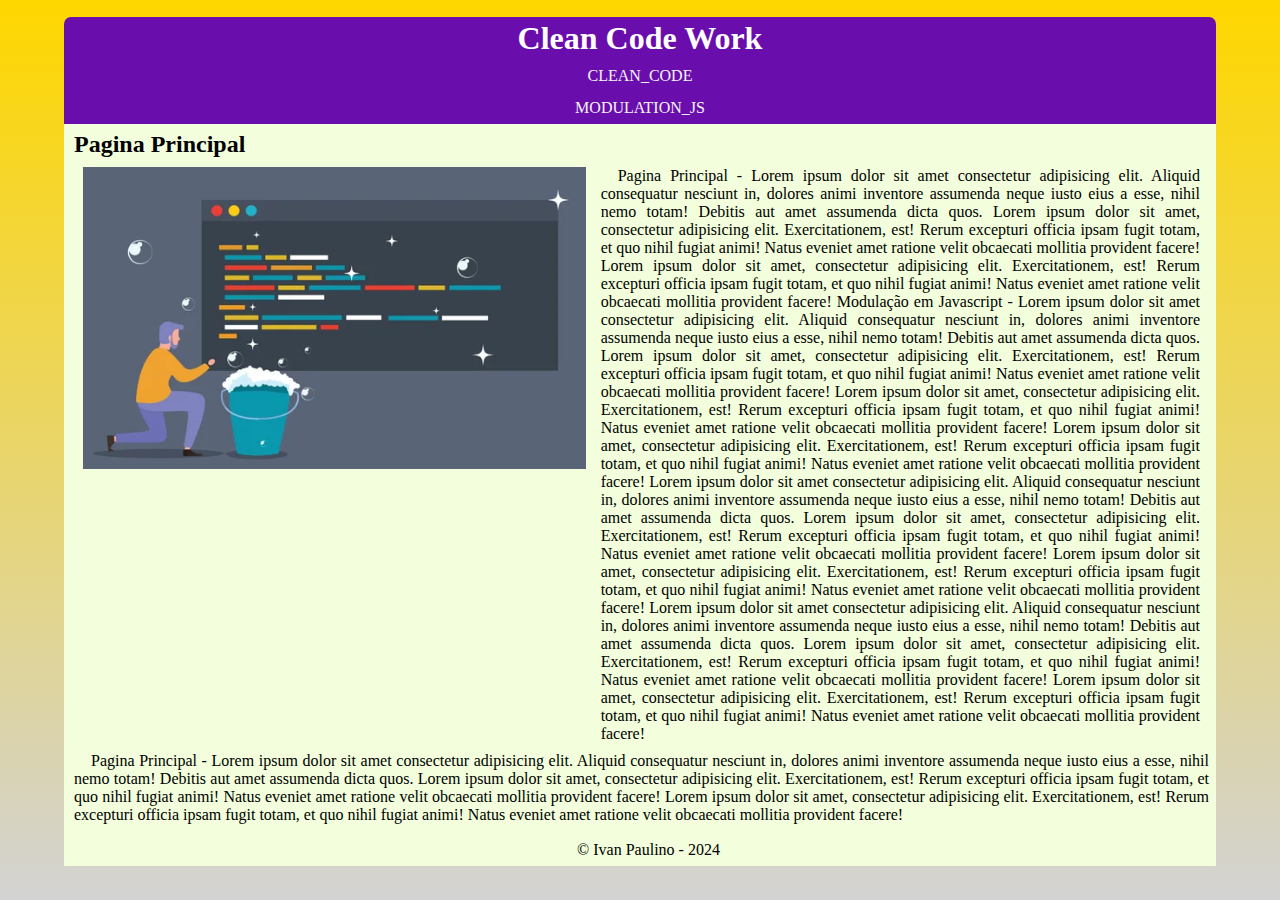
<file: index.html>
<!DOCTYPE html>
<html lang="pt-br">

<head>
    <meta charset="UTF-8">
    <meta name="viewport" content="width=device-width, initial-scale=1.0">
    <title>Clean_Code_Work</title>
    <link rel="shortcut icon" href="./assets/favicon.png" type="image/x-icon">
    <link rel="stylesheet" href="./assets/css/style.css">
    <!-- Mostrando um branch -->
</head>

<body>

    <header>
        <h1>Clean Code Work</h1>
    </header>

    <menu id="itens">
        <ul>
            <li><a href="index.html">
                    CLEAN_CODE
                </a></li>

            <li><a href="mod_js.html">
                    MODULATION_JS
                </a></li>

        </ul>
    </menu>

    <main>
        <h2>Pagina Principal</h2>
        <article>
            <img src="./assets/6clean_code_img.png" alt="clean_code" width="45%" height="45%">

            <p>
                Pagina Principal -
                Lorem ipsum dolor sit amet consectetur adipisicing elit. Aliquid consequatur nesciunt in, dolores animi
                inventore
                assumenda neque iusto eius a esse, nihil nemo totam! Debitis aut amet assumenda dicta quos.
                Lorem ipsum dolor sit amet, consectetur adipisicing elit. Exercitationem, est! Rerum excepturi officia
                ipsam
                fugit totam, et quo nihil fugiat animi! Natus eveniet amet ratione velit obcaecati mollitia provident
                facere!
                Lorem ipsum dolor sit amet, consectetur adipisicing elit. Exercitationem, est! Rerum excepturi officia
                ipsam
                fugit totam, et quo nihil fugiat animi! Natus eveniet amet ratione velit obcaecati mollitia provident
                facere!
                Modulação em Javascript -
                Lorem ipsum dolor sit amet consectetur adipisicing elit. Aliquid consequatur nesciunt in, dolores animi
                inventore
                assumenda neque iusto eius a esse, nihil nemo totam! Debitis aut amet assumenda dicta quos.
                Lorem ipsum dolor sit amet, consectetur adipisicing elit. Exercitationem, est! Rerum excepturi officia
                ipsam
                fugit totam, et quo nihil fugiat animi! Natus eveniet amet ratione velit obcaecati mollitia provident
                facere!
                Lorem ipsum dolor sit amet, consectetur adipisicing elit. Exercitationem, est! Rerum excepturi officia
                ipsam
                fugit totam, et quo nihil fugiat animi! Natus eveniet amet ratione velit obcaecati mollitia provident
                facere!
                Lorem ipsum dolor sit amet, consectetur adipisicing elit. Exercitationem, est! Rerum excepturi officia
                ipsam
                fugit totam, et quo nihil fugiat animi! Natus eveniet amet ratione velit obcaecati mollitia provident
                facere! Lorem ipsum dolor sit amet consectetur adipisicing elit. Aliquid consequatur nesciunt in,
                dolores animi
                inventore
                assumenda neque iusto eius a esse, nihil nemo totam! Debitis aut amet assumenda dicta quos.
                Lorem ipsum dolor sit amet, consectetur adipisicing elit. Exercitationem, est! Rerum excepturi officia
                ipsam
                fugit totam, et quo nihil fugiat animi! Natus eveniet amet ratione velit obcaecati mollitia provident
                facere!
                Lorem ipsum dolor sit amet, consectetur adipisicing elit. Exercitationem, est! Rerum excepturi officia
                ipsam
                fugit totam, et quo nihil fugiat animi! Natus eveniet amet ratione velit obcaecati mollitia provident
                facere! Lorem ipsum dolor sit amet consectetur adipisicing elit. Aliquid consequatur nesciunt in,
                dolores animi
                inventore
                assumenda neque iusto eius a esse, nihil nemo totam! Debitis aut amet assumenda dicta quos.
                Lorem ipsum dolor sit amet, consectetur adipisicing elit. Exercitationem, est! Rerum excepturi officia
                ipsam
                fugit totam, et quo nihil fugiat animi! Natus eveniet amet ratione velit obcaecati mollitia provident
                facere!
                Lorem ipsum dolor sit amet, consectetur adipisicing elit. Exercitationem, est! Rerum excepturi officia
                ipsam
                fugit totam, et quo nihil fugiat animi! Natus eveniet amet ratione velit obcaecati mollitia provident
                facere!
            </p>

        </article>

        <p> Pagina Principal -
            Lorem ipsum dolor sit amet consectetur adipisicing elit. Aliquid consequatur nesciunt in, dolores animi
            inventore
            assumenda neque iusto eius a esse, nihil nemo totam! Debitis aut amet assumenda dicta quos.
            Lorem ipsum dolor sit amet, consectetur adipisicing elit. Exercitationem, est! Rerum excepturi officia ipsam
            fugit totam, et quo nihil fugiat animi! Natus eveniet amet ratione velit obcaecati mollitia provident
            facere!
            Lorem ipsum dolor sit amet, consectetur adipisicing elit. Exercitationem, est! Rerum excepturi officia ipsam
            fugit totam, et quo nihil fugiat animi! Natus eveniet amet ratione velit obcaecati mollitia provident
            facere!</p>

        <!-- <p> Pagina Principal -
            Lorem ipsum dolor sit amet consectetur adipisicing elit. Aliquid consequatur nesciunt in, dolores animi
            inventore
            assumenda neque iusto eius a esse, nihil nemo totam! Debitis aut amet assumenda dicta quos.
            Lorem ipsum dolor sit amet, consectetur adipisicing elit. Exercitationem, est! Rerum excepturi officia ipsam
            fugit totam, et quo nihil fugiat animi! Natus eveniet amet ratione velit obcaecati mollitia provident
            facere!
            Lorem ipsum dolor sit amet, consectetur adipisicing elit. Exercitationem, est! Rerum excepturi officia ipsam
            fugit totam, et quo nihil fugiat animi! Natus eveniet amet ratione velit obcaecati mollitia provident
            facere!</p> -->
    </main>

    <footer>
        <p>
            &COPY; Ivan Paulino - 2024
        </p>
    </footer>
</body>

</html>
</file>
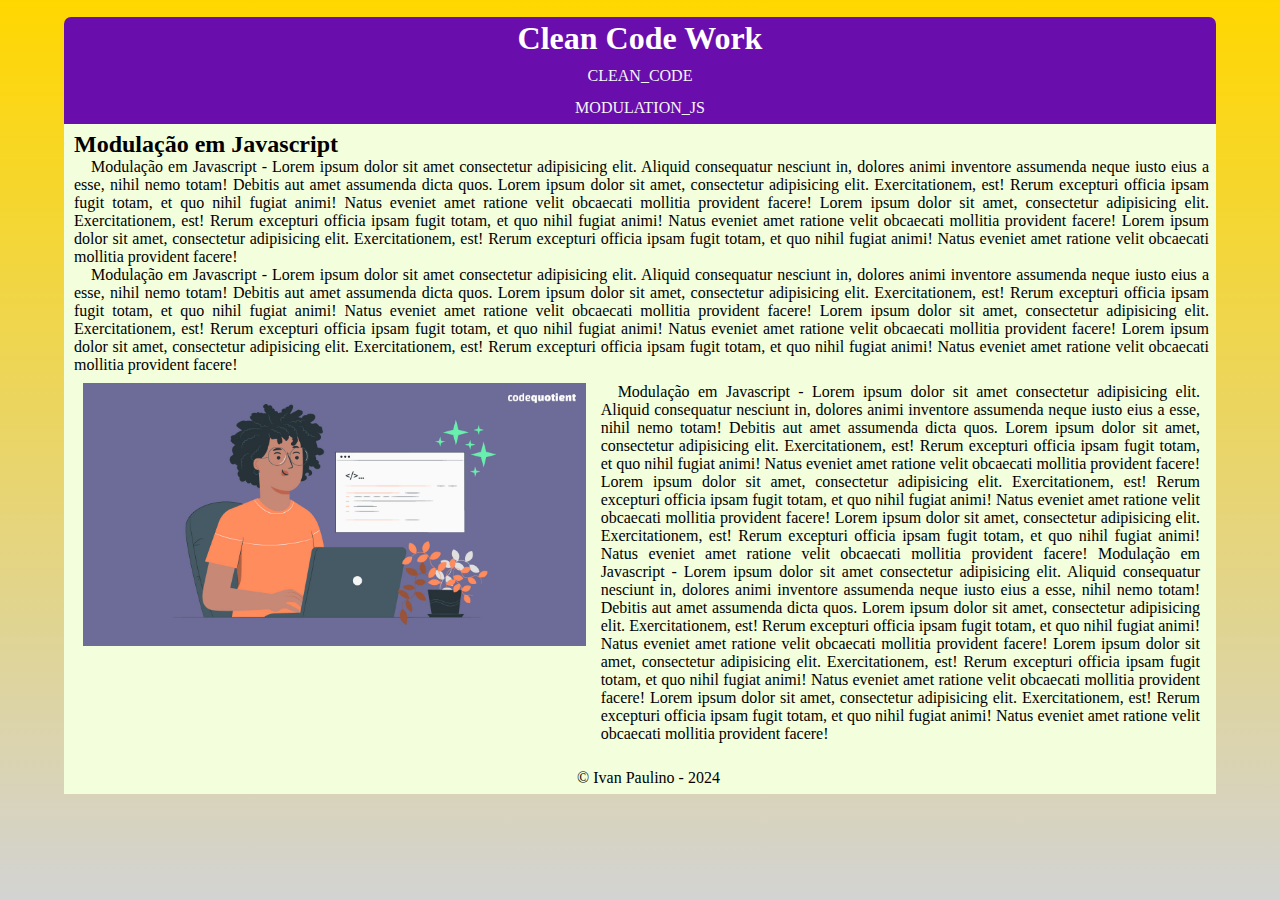
<file: mod_js.html>
<!DOCTYPE html>
<html lang="pt-br">

<head>
    <meta charset="UTF-8">
    <meta name="viewport" content="width=device-width, initial-scale=1.0">
    <title>Clean_Code_Work</title>
    <link rel="shortcut icon" href="./assets/favicon.png" type="image/x-icon">
    <link rel="stylesheet" href="./assets/css/style.css">
</head>

<body>

    <header>
        <h1>Clean Code Work</h1>
    </header>

    <menu id="itens">
        <ul>
            <li><a href="index.html">
                    CLEAN_CODE
                </a></li>

            <li><a href="mod_js.html">
                    MODULATION_JS
                </a></li>

        </ul>
    </menu>

    <main>
<h2>Modulação em Javascript</h2>

            


            <p>
                Modulação em Javascript -
                Lorem ipsum dolor sit amet consectetur adipisicing elit. Aliquid consequatur nesciunt in, dolores animi
                inventore
                assumenda neque iusto eius a esse, nihil nemo totam! Debitis aut amet assumenda dicta quos.
                Lorem ipsum dolor sit amet, consectetur adipisicing elit. Exercitationem, est! Rerum excepturi officia
                ipsam
                fugit totam, et quo nihil fugiat animi! Natus eveniet amet ratione velit obcaecati mollitia provident
                facere!
                Lorem ipsum dolor sit amet, consectetur adipisicing elit. Exercitationem, est! Rerum excepturi officia
                ipsam
                fugit totam, et quo nihil fugiat animi! Natus eveniet amet ratione velit obcaecati mollitia provident
                facere!
                Lorem ipsum dolor sit amet, consectetur adipisicing elit. Exercitationem, est! Rerum excepturi officia
                ipsam
                fugit totam, et quo nihil fugiat animi! Natus eveniet amet ratione velit obcaecati mollitia provident
                facere!
            </p>

            <p>
                Modulação em Javascript -
                Lorem ipsum dolor sit amet consectetur adipisicing elit. Aliquid consequatur nesciunt in, dolores animi
                inventore
                assumenda neque iusto eius a esse, nihil nemo totam! Debitis aut amet assumenda dicta quos.
                Lorem ipsum dolor sit amet, consectetur adipisicing elit. Exercitationem, est! Rerum excepturi officia
                ipsam
                fugit totam, et quo nihil fugiat animi! Natus eveniet amet ratione velit obcaecati mollitia provident
                facere!
                Lorem ipsum dolor sit amet, consectetur adipisicing elit. Exercitationem, est! Rerum excepturi officia
                ipsam
                fugit totam, et quo nihil fugiat animi! Natus eveniet amet ratione velit obcaecati mollitia provident
                facere!
                Lorem ipsum dolor sit amet, consectetur adipisicing elit. Exercitationem, est! Rerum excepturi officia
                ipsam
                fugit totam, et quo nihil fugiat animi! Natus eveniet amet ratione velit obcaecati mollitia provident
                facere!
            </p>
  

        <article>
             <img src="./assets/clean_code_img.png" alt="modulacao em javascript" width="45%" height="45%">

            <p>
                Modulação em Javascript -
                Lorem ipsum dolor sit amet consectetur adipisicing elit. Aliquid consequatur nesciunt in, dolores animi
                inventore
                assumenda neque iusto eius a esse, nihil nemo totam! Debitis aut amet assumenda dicta quos.
                Lorem ipsum dolor sit amet, consectetur adipisicing elit. Exercitationem, est! Rerum excepturi officia
                ipsam
                fugit totam, et quo nihil fugiat animi! Natus eveniet amet ratione velit obcaecati mollitia provident
                facere!
                Lorem ipsum dolor sit amet, consectetur adipisicing elit. Exercitationem, est! Rerum excepturi officia
                ipsam
                fugit totam, et quo nihil fugiat animi! Natus eveniet amet ratione velit obcaecati mollitia provident
                facere!
                Lorem ipsum dolor sit amet, consectetur adipisicing elit. Exercitationem, est! Rerum excepturi officia
                ipsam
                fugit totam, et quo nihil fugiat animi! Natus eveniet amet ratione velit obcaecati mollitia provident
                facere!
                Modulação em Javascript -
                Lorem ipsum dolor sit amet consectetur adipisicing elit. Aliquid consequatur nesciunt in, dolores animi
                inventore
                assumenda neque iusto eius a esse, nihil nemo totam! Debitis aut amet assumenda dicta quos.
                Lorem ipsum dolor sit amet, consectetur adipisicing elit. Exercitationem, est! Rerum excepturi officia
                ipsam
                fugit totam, et quo nihil fugiat animi! Natus eveniet amet ratione velit obcaecati mollitia provident
                facere!
                Lorem ipsum dolor sit amet, consectetur adipisicing elit. Exercitationem, est! Rerum excepturi officia
                ipsam
                fugit totam, et quo nihil fugiat animi! Natus eveniet amet ratione velit obcaecati mollitia provident
                facere!
                Lorem ipsum dolor sit amet, consectetur adipisicing elit. Exercitationem, est! Rerum excepturi officia
                ipsam
                fugit totam, et quo nihil fugiat animi! Natus eveniet amet ratione velit obcaecati mollitia provident
                facere!
            </p>

        </article>


    </main>

    <footer>
        <p>
            &COPY; Ivan Paulino - 2024
        </p>
    </footer>
</body>

</html>
</file>
<file: assets/css/style.css>
@charset "utf-8";

:root {
    /* --color1: #6a0dad; ROXO*/
    --maincolor: #6a0dad;
    /* --color2: #d3d3d3; CINZA CLARO*/
    --secundcolor: #d3d3d3;
    /* --color4: #ffd700; AMARELO OURO*/
    --botaocolor: #ffd700;
    /* --color2: #f2fedc; VERDE CLARO*/
    --botaocolor2: #f2fedc;
}


* {
    margin: 0;
    padding: 0;
    box-sizing: border-box;
}

html {
    height: 100vh;
}

body {
    background-image: linear-gradient(to top, #d3d3d3, #ffd700);
    background-repeat: no-repeat;
    background-position: top;
    background-attachment: scroll;

}

header {
    background-color: var(--maincolor);
    margin-top: 3px;
    border-radius: 7px 7px 0px 0px;
    width: 90vw;
    margin: auto;
}

header>h1 {

    color: #fff;
    padding: 3px;
    margin-top: 17px;
    text-align: center;
}

menu {
    color: whitesmoke;
    text-align: center;
    list-style-type: none;
    width: 90vw;
    margin: auto;
}

menu>ul {
    list-style-type: none;
}

menu>ul>li>a {
    display: block;
    padding: 7px;
    text-decoration: none;
    text-align: center;
    background-color: var(--maincolor);
    border-radius: 0px 0px 0px 0px;
    color: whitesmoke;
    margin: auto;

}

menu>ul>li>a:hover {
    background-color: var(--botaocolor);
    color: whitesmoke;
    text-decoration: none;
}

main {
    background-color: var(--botaocolor2);
    height: max-content;
    width: 90vw;
    text-align: justify;
    padding: 7px 7px 10px 10px;
    margin: auto;
}

article {
    gap: 15px;
    display: flex;
    flex-direction: row;
    margin: auto;
    align-items: flex-start;
    padding: 9px;
}

p {
    text-indent: 17px;
    /* white-space: nowrap; */
}

img {}

footer {
    background-color: var(--botaocolor2);
    width: 90vw;
    margin: auto;
}

footer>p {
    background-color: var(--botaocolor2);
    text-align: center;
    border-radius: 0px 0px 7px 7px;
    width: 90vw;
    padding: 7px;
    margin: auto;
}
</file>
